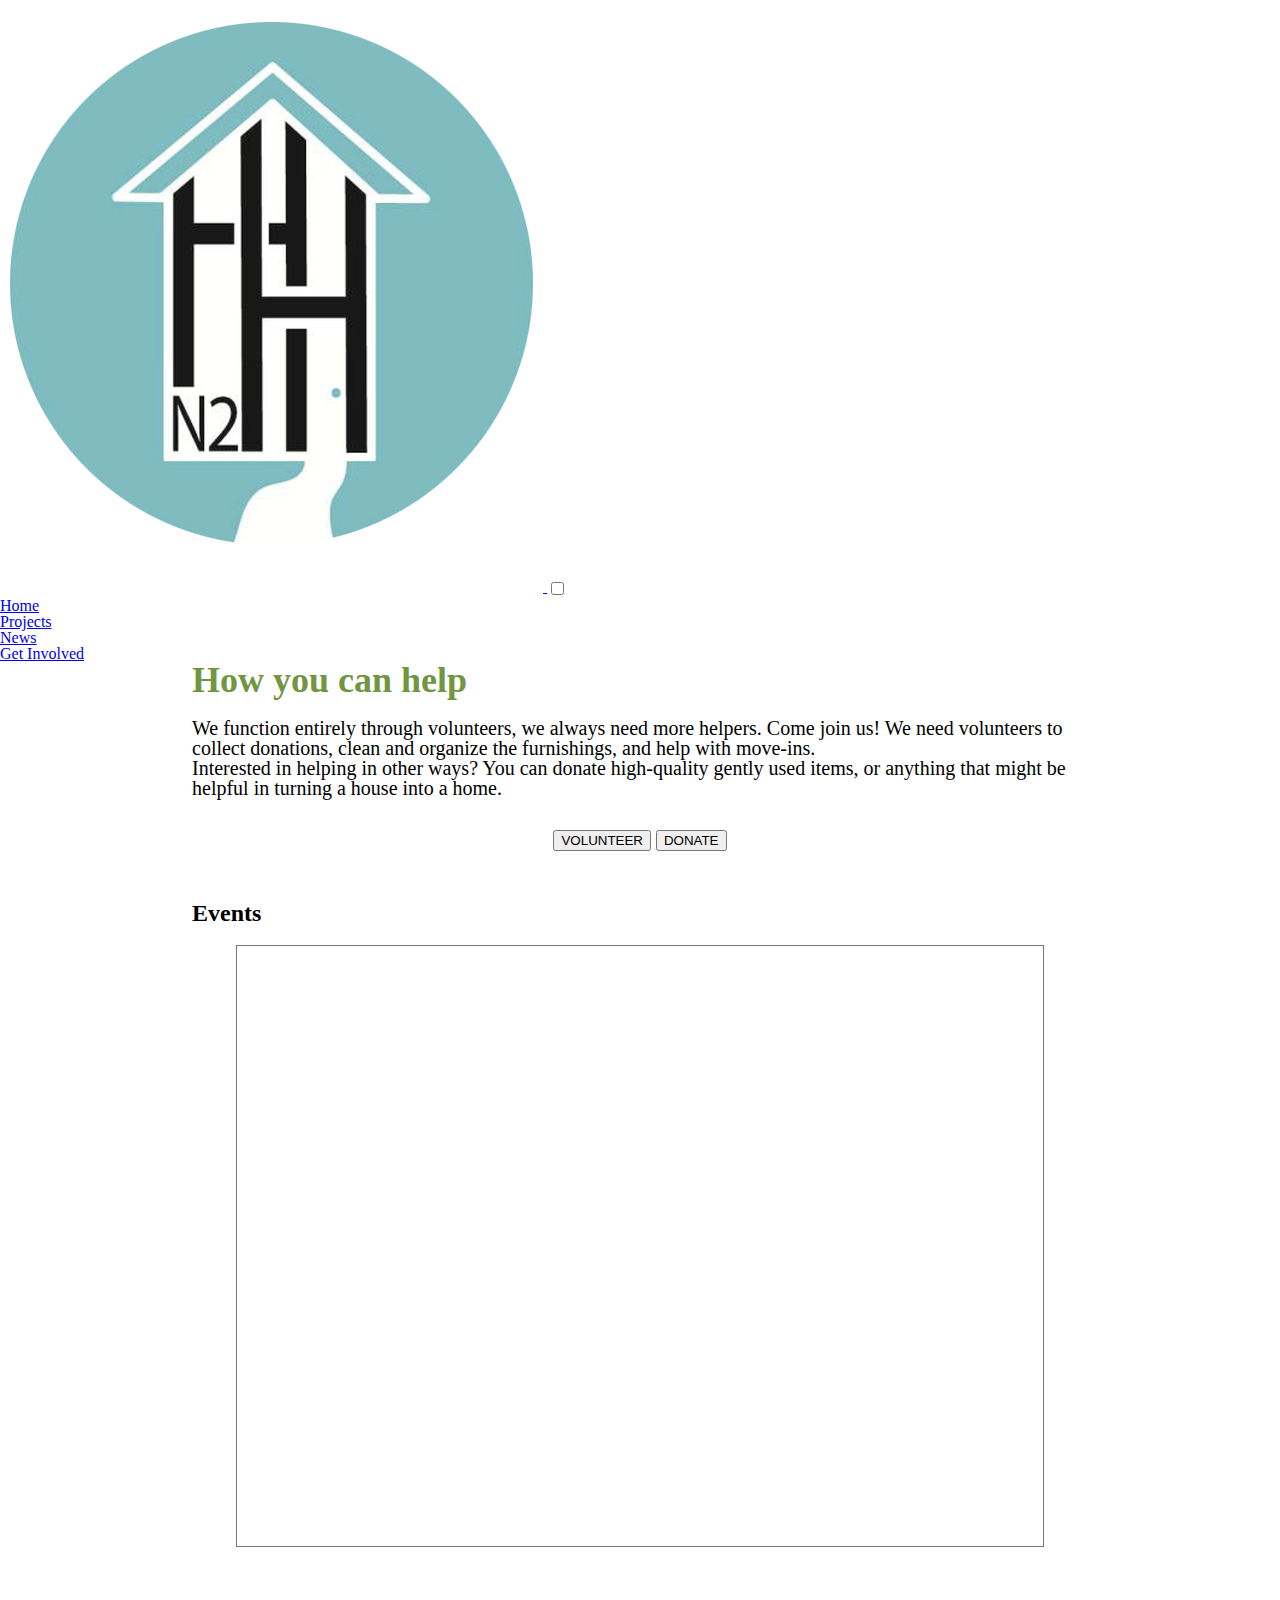
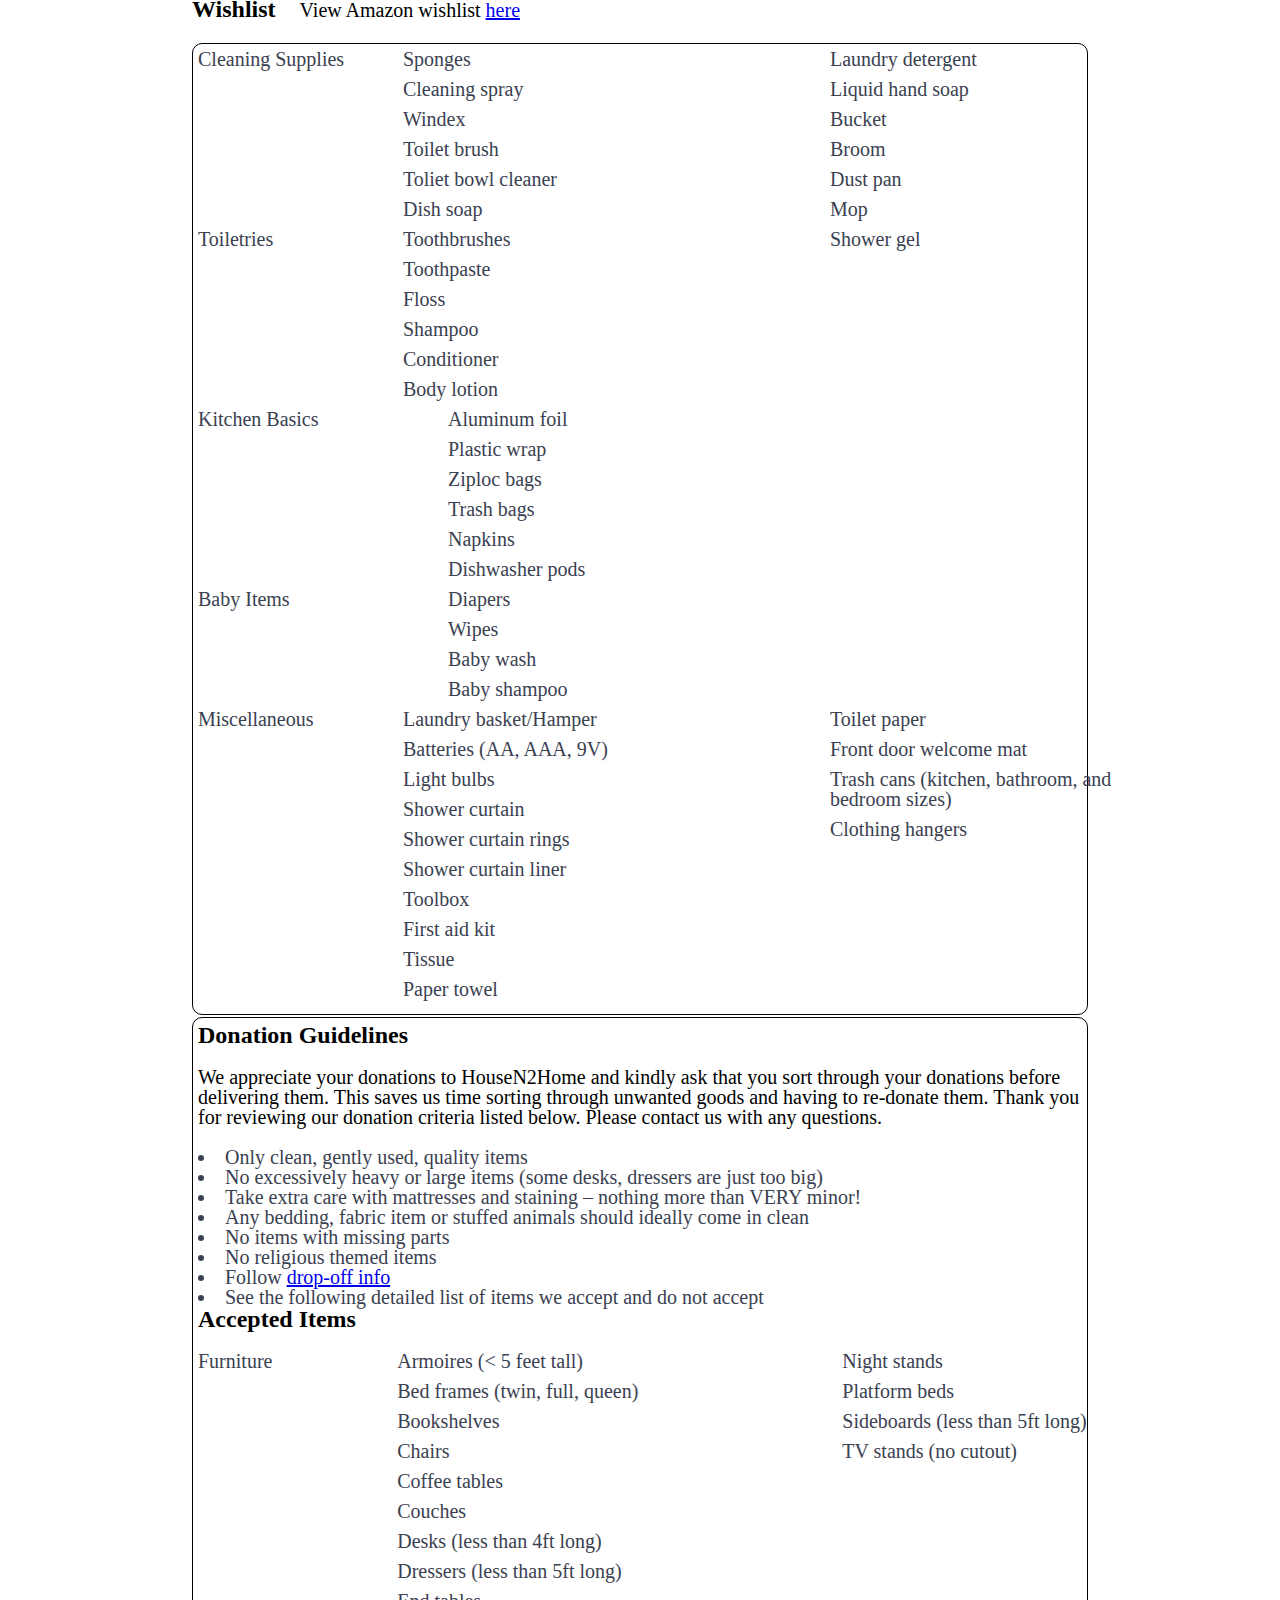
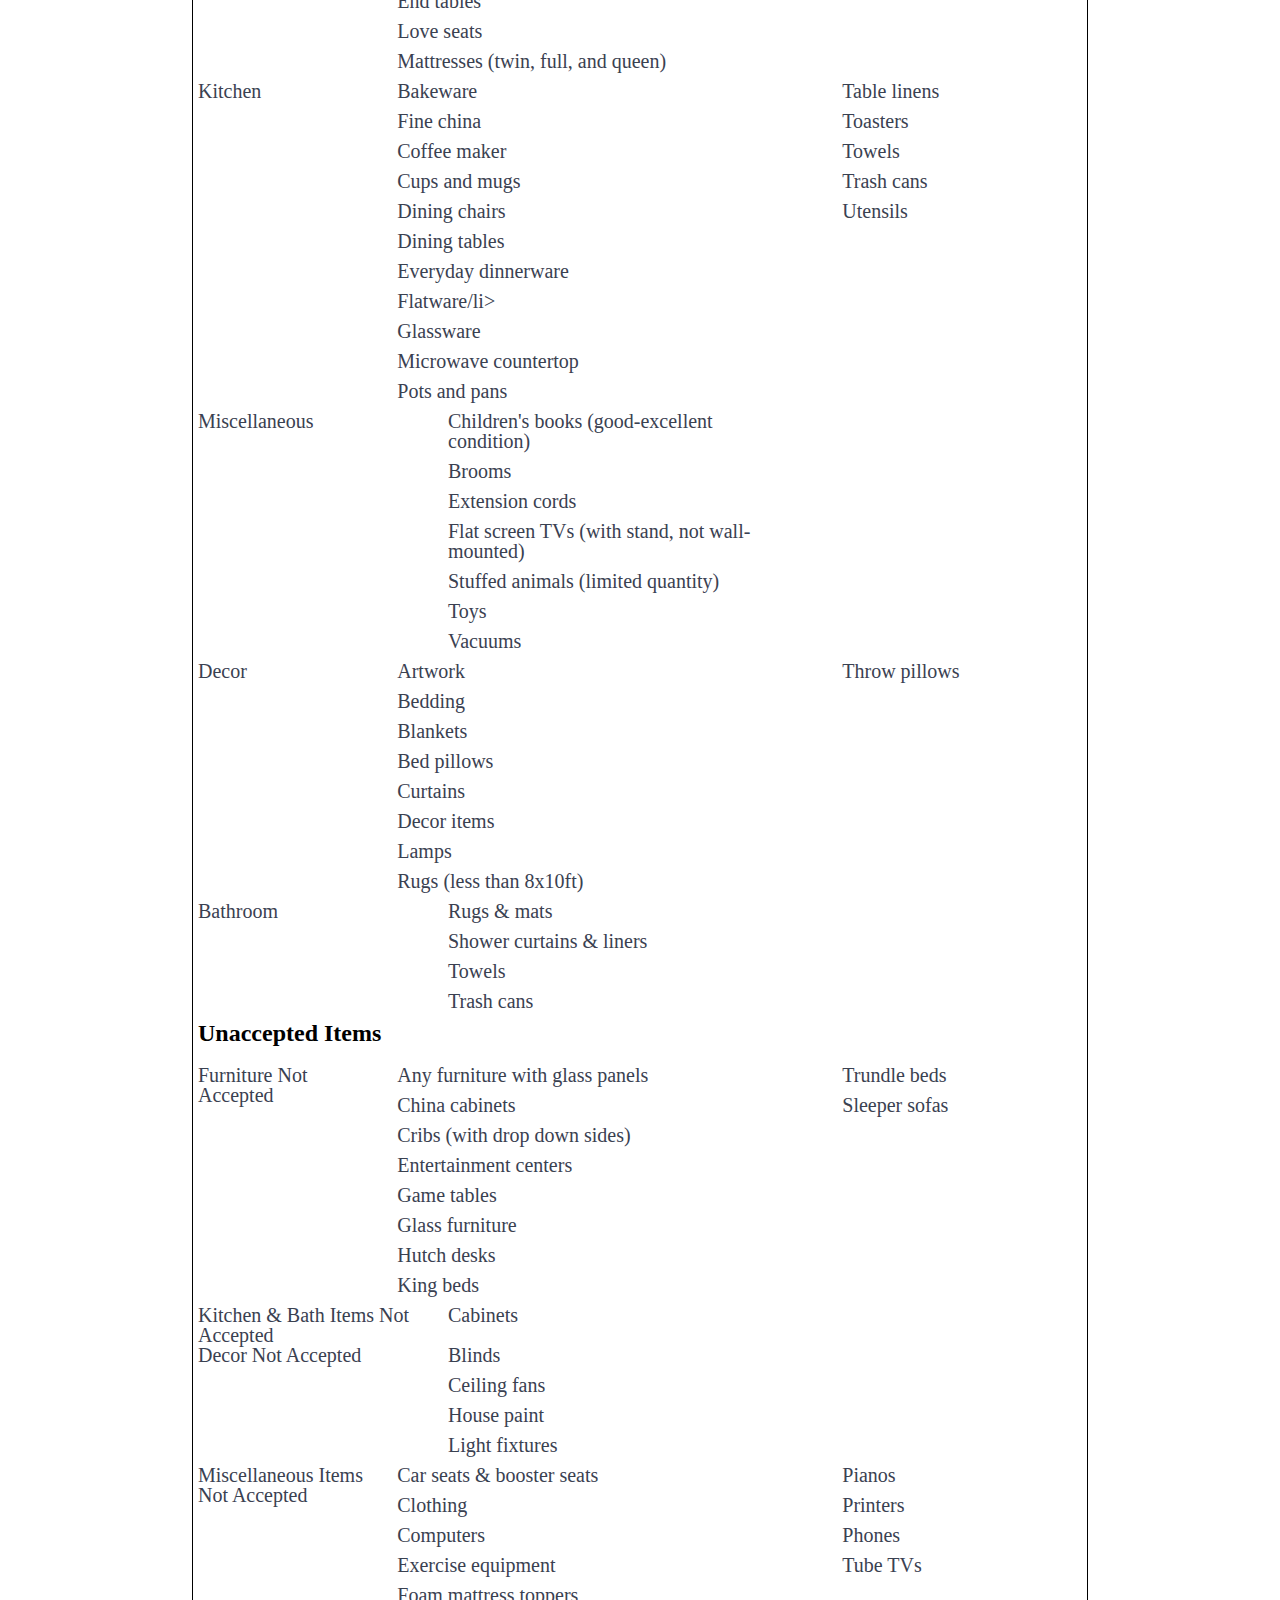
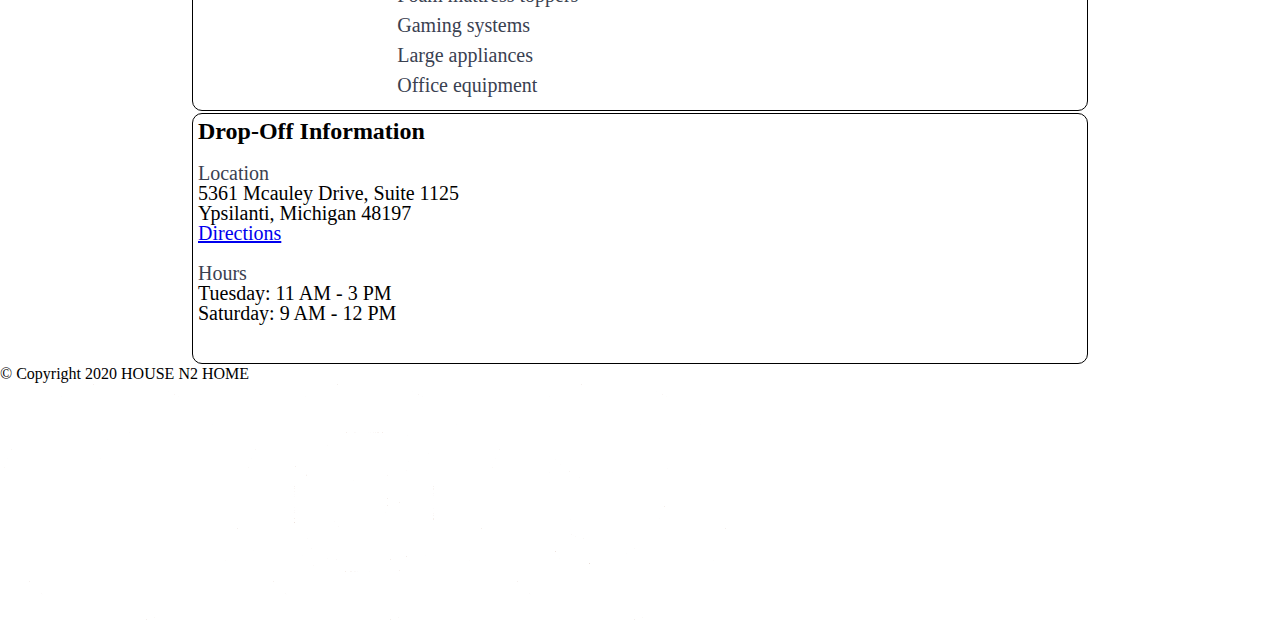
<file: get-involved/index.html>
<!DOCTYPE html>
	<html>
		<head>
			<title>Get Involved</title>
			<!-- link to main stylesheet -->
			<link rel="shortcut icon" href="/images/favicon.ico" type="image/x-icon"/>
    			<link rel="icon" type="image/png" href="/images/logo.png">
			<link rel="stylesheet" type="text/css" href="../css/html5reset.css"/>
			<link rel="stylesheet" type="text/css" href="../css/get-involved.css"/>
		</head>
		<body>

		<header>
            		<a class="logo" href="/">
              			<img src="../images/logo.png" alt="Logo"/>
            		</a>

            		<input type="checkbox" id="btnNav" />
           		 <label class="iconNav" for="btnNav"><span></span></label>

            		<nav>
              			<ul>
				<!-- <li><a class="active" href="#">Link</a></li> -->
				<li><a href="/">Home</a></li>
				<li><a href="/projects">Projects</a></li>
				<li><a href="/news">News</a></li>
				<li><a href="/get-involved">Get Involved</a></li>
			      </ul>
			    </nav>
    </header>

			<div class="container">
				<!-- <h1>{{ page.title }}</h1> -->

        <div class="intro">
          <h1>How you can help</h1>
          <p>We function entirely through volunteers, we always need more helpers. Come join us! We need volunteers to collect donations, clean and organize the furnishings, and help with move-ins.</p>
          <p>Interested in helping in other ways? You can donate high-quality gently used items, or anything that might be helpful in turning a house into a home.</p>
					<div class="buttons">
						<button onclick= "window.location.href = '';"type="button">VOLUNTEER</button>
	          <button onclick="window.location.href = '';"type="button">DONATE</button>
					</div>
        </div>

        <div class="events">
          <h2>Events</h2>
          <iframe class="monthly" src="https://calendar.google.com/calendar/embed?height=600&amp;wkst=1&amp;bgcolor=%23daf8b3&amp;ctz=America%2FNew_York&amp;src=ZW4udXNhI2hvbGlkYXlAZ3JvdXAudi5jYWxlbmRhci5nb29nbGUuY29t&amp;color=%230B8043&amp;showTitle=0&amp;title=Default%20Calendar" style="border:solid 1px #777" width="90%" height="600" frameborder="0" scrolling="no"></iframe>
					<iframe class = "agenda" src="https://calendar.google.com/calendar/embed?height=600&amp;wkst=1&amp;bgcolor=%23ffffff&amp;ctz=America%2FNew_York&amp;src=ZW4udXNhI2hvbGlkYXlAZ3JvdXAudi5jYWxlbmRhci5nb29nbGUuY29t&amp;color=%230B8043&amp;mode=AGENDA" style="border:solid 1px #777" width="90%" height="600" frameborder="0" scrolling="no"></iframe>					<!-- import hn2h calendar -->

			  </div>

				<h2 class="wish">Wishlist&emsp;<span class="amazon">View Amazon wishlist <a href="https://www.amazon.com/hz/wishlist/ls/3MC3O138YXD5U?ref_=wl_share
" target="_blank" class="wishlist-button">here</a></span></h2>


				<div class="wishlist">

          <div class="clean">
            <h3>Cleaning Supplies</h3>
            <ul class="flex long">
              <li>Sponges</li>
              <li>Cleaning spray</li>
              <li>Windex</li>
              <li>Toilet brush</li>
              <li>Toliet bowl cleaner</li>
              <li>Dish soap</li>
              <li>Laundry detergent</li>
              <li>Liquid hand soap</li>
              <li>Bucket</li>
              <li>Broom</li>
              <li>Dust pan</li>
              <li>Mop</li>
            </ul>
          </div>

          <div class="toiletries">
            <h3>Toiletries</h3>
            <ul class="flex">
              <li>Toothbrushes</li>
              <li>Toothpaste</li>
              <li>Floss</li>
              <li>Shampoo</li>
              <li>Conditioner</li>
              <li>Body lotion</li>
              <li>Shower gel</li>
            </ul>
          </div>

          <div class="kitchen">
            <h3>Kitchen Basics</h3>
            <ul class="flex">
              <li>Aluminum foil</li>
              <li>Plastic wrap</li>
              <li>Ziploc bags</li>
              <li>Trash bags</li>
              <li>Napkins</li>
              <li>Dishwasher pods</li>
            </ul>
          </div>

          <div class="baby">
            <h3>Baby Items</h3>
            <ul class="flex">
              <li>Diapers</li>
              <li>Wipes</li>
              <li>Baby wash</li>
              <li>Baby shampoo</li>
            </ul>
          </div>

          <div class="misc">
            <h3>Miscellaneous</h3>
            <ul class="flex misc long">
              <li>Laundry basket/Hamper</li>
              <li>Batteries (AA, AAA, 9V)</li>
              <li>Light bulbs</li>
              <li>Shower curtain</li>
              <li>Shower curtain rings</li>
              <li>Shower curtain liner</li>
              <li>Toolbox</li>
              <li>First aid kit</li>
              <li>Tissue</li>
              <li>Paper towel</li>
              <li>Toilet paper</li>
              <li>Front door welcome mat</li>
              <li>Trash cans (kitchen, bathroom, and bedroom sizes)</li>
              <li>Clothing hangers</li>
            </ul>
          </div>

        </div>


        <div class="items">

          <div class="guidelines">
            <h2>Donation Guidelines</h2>
						<p>We appreciate your donations to HouseN2Home and kindly ask that you sort through your donations before delivering them. This saves us time sorting through unwanted goods and having to re-donate them. Thank you for reviewing our donation criteria listed below. Please contact us with any questions.</p>

					  <ul class="guidelines">
              <li>Only clean, gently used, quality items</li>
              <li>No excessively heavy or large items (some desks, dressers are just too big)</li>
              <li>Take extra care with mattresses and staining – nothing more than VERY minor!</li>
              <li>Any bedding, fabric item or stuffed animals should ideally come in clean</li>
              <li>No items with missing parts</li>
              <li>No religious themed items</li>
              <li>Follow <a href=#info>drop-off info</a></li>
              <li>See the following detailed list of items we accept and do not accept</li>
            </ul>
          </div>

          <div class="accepted">
            <h2>Accepted Items</h2>

            <div class="furniture-accept">
              <h3>Furniture</h3>
              <ul class="flex long accept">
                <li>Armoires (< 5 feet tall)</li>
                <li>Bed frames (twin, full, queen)</li>
                <li>Bookshelves</li>
                <li>Chairs</li>
                <li>Coffee tables</li>
                <li>Couches</li>
                <li>Desks (less than 4ft long)</li>
                <li>Dressers (less than 5ft long)</li>
                <li>End tables</li>
                <li>Love seats</li>
                <li>Mattresses (twin, full, and queen)</li>
                <li>Night stands</li>
                <li>Platform beds</li>
                <li>Sideboards (less than 5ft long)</li>
                <li>TV stands (no cutout)</li>
              </ul>
            </div>

            <div class="kitchen-accept">
              <h3>Kitchen</h3>
              <ul class="flex long accept">
                <li>Bakeware</li>
                <li>Fine china</li>
                <li>Coffee maker</li>
                <li>Cups and mugs</li>
                <li>Dining chairs</li>
                <li>Dining tables</li>
                <li>Everyday dinnerware</li>
                <li>Flatware/li>
                <li>Glassware</li>
                <li>Microwave countertop</li>
                <li>Pots and pans</li>
                <li>Table linens</li>
                <li>Toasters</li>
                <li>Towels</li>
                <li>Trash cans</li>
                <li>Utensils</li>
              </ul>
            </div>

            <div class="misc-accept">
              <h3>Miscellaneous</h3>
              <ul class="flex">
                <li>Children's books (good-excellent condition)</li>
                <li>Brooms</li>
                <li>Extension cords</li>
                <li>Flat screen TVs (with stand, not wall-mounted)</li>
                <li>Stuffed animals (limited quantity)</li>
                <li>Toys</li>
                <li>Vacuums</li>
              </ul>
            </div>

            <div class="decor-accept">
              <h3>Decor</h3>
              <ul class="flex">
                <li>Artwork</li>
                <li>Bedding</li>
                <li>Blankets</li>
                <li>Bed pillows</li>
                <li>Curtains</li>
                <li>Decor items</li>
                <li>Lamps</li>
                <li>Rugs (less than 8x10ft)</li>
                <li>Throw pillows</li>
              </ul>
            </div>

            <div class="bath-accept">
              <h3>Bathroom</h3>
              <ul class="flex">
                <li>Rugs & mats</li>
                <li>Shower curtains & liners</li>
                <li>Towels</li>
                <li>Trash cans</li>
              </ul>
            </div>

          </div>

          <div class="notaccepted">
            <h2>Unaccepted Items</h2>

            <div class="furniture-not">
              <h3>Furniture Not Accepted</h3>
              <ul class="flex">
                <li>Any furniture with glass panels</li>
                <li>China cabinets</li>
                <li>Cribs (with drop down sides)</li>
                <li>Entertainment centers</li>
                <li>Game tables</li>
                <li>Glass furniture</li>
                <li>Hutch desks</li>
                <li>King beds</li>
                <li>Trundle beds</li>
                <li>Sleeper sofas</li>
              </ul>
            </div>

            <div class="kitchen-bath-not">
              <h3>Kitchen & Bath Items Not Accepted</h3>
              <ul class="flex">
                <li>Cabinets</li>
              </ul>
            </div>

            <div class="decor-not">
              <h3>Decor Not Accepted</h3>
              <ul class="flex">
                <li>Blinds</li>
                <li>Ceiling fans</li>
                <li>House paint</li>
                <li>Light fixtures</li>
              </ul>
            </div>

            <div class="misc-not">
              <h3>Miscellaneous Items Not Accepted</h3>
              <ul class="flex">
                <li>Car seats & booster seats</li>
                <li>Clothing</li>
                <li>Computers</li>
                <li>Exercise equipment</li>
                <li>Foam mattress toppers</li>
                <li>Gaming systems</li>
                <li>Large appliances</li>
                <li>Office equipment</li>
                <li>Pianos</li>
                <li>Printers</li>
                <li>Phones</li>
                <li>Tube TVs</li>
              </ul>
            </div>

          </div>

        </div>

        <div class="info" id="info">
          <h2>Drop-Off Information</h2>
					<div class ="location">
						<h3>Location</h3>
	          <p>5361 Mcauley Drive, Suite 1125<br> Ypsilanti, Michigan 48197</p>
	          <a target="_blank" href="https://www.google.com/maps/dir//5361+McAuley+Dr+%231125,+Ypsilanti,+MI+48197/@42.2663125,-83.7180997,12z/data=!4m8!4m7!1m0!1m5!1m1!1s0x883ca91a8c94cbcb:0x2e2a551875deae67!2m2!1d-83.6480598!2d42.2663338">Directions</a>
          </div>

					<div = "hours">
	          <h3>Hours</h3>
	          <p>Tuesday: 11 AM - 3 PM<br>
	            Saturday: 9 AM - 12 PM</p>
					</div>
        </div>

			</div><!-- /.container -->

      <footer>
			    <p>© Copyright 2020 HOUSE N2 HOME</p>
			    <div class="sMedia">
			      <a href="https://www.facebook.com/HouseN2HomeWashtenaw"><img src="../images/icon-fb.png" alt="Facebook"></a>
			      <a href="#foo"><img src="../images/icon-ins.png" alt="LinkedIn"></a>
			      <a href="#foo"><img src="../images/icon-tw.png" alt="Twitter"></a>
			  </div>
			</footer>
		</body>
	</html>
</file>
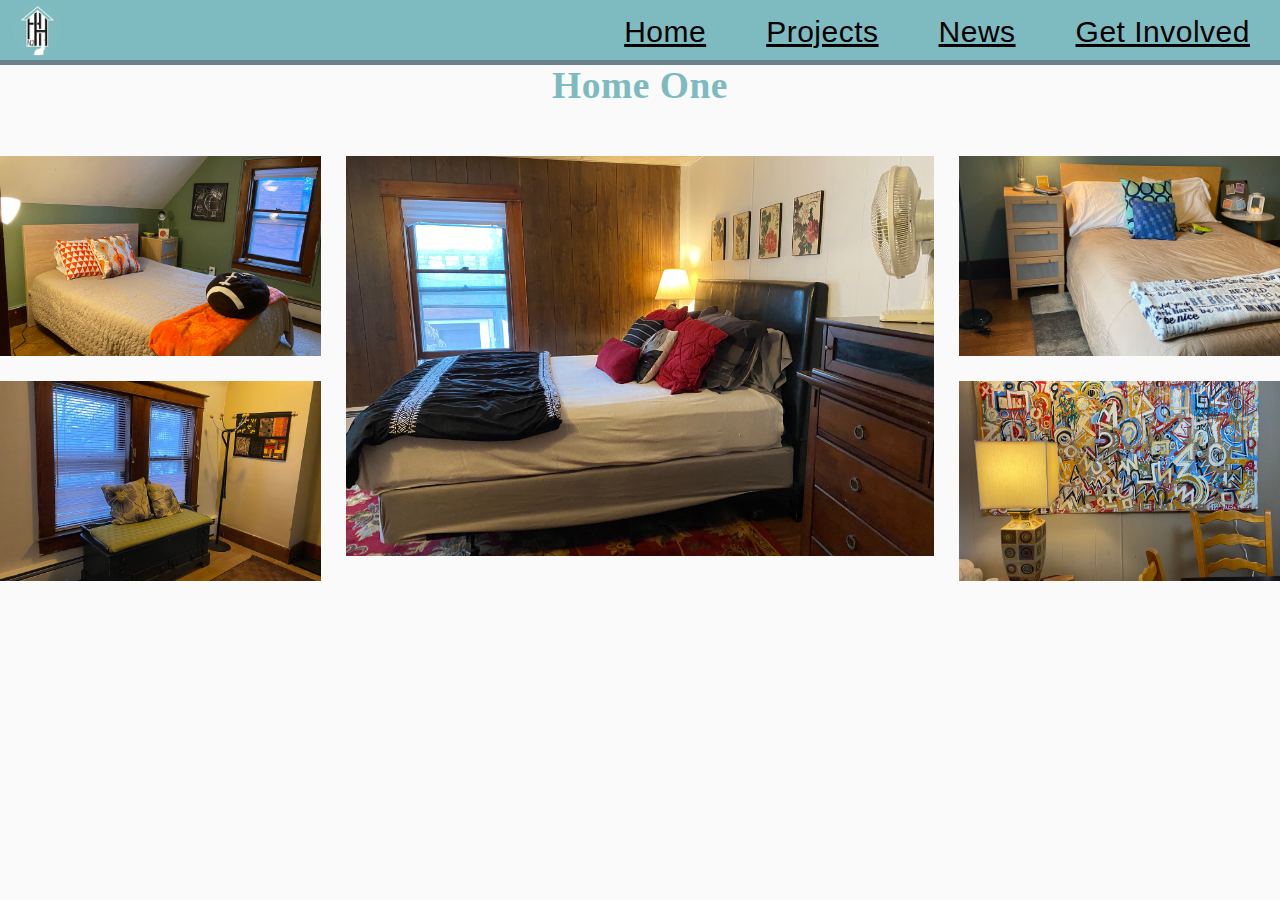
<file: homeone.html>
<!DOCTYPE html>
    <html>
        <head>
            <link rel="shortcut icon" href="/images/favicon.ico" type="image/x-icon"/>
                <link rel="icon" type="image/png" href="images/logo.png">
            <title>Projects</title>
            <!-- link to main stylesheet -->
            <link rel="stylesheet" type="text/css" href="css/main.css">

            <style>
                .blurb{
                    border: 2px solid black;
                    border-radius: 15px;
                    margin: 10px 25px;
                    padding: 10px;
                }
                .testamonials{
                    color: #3A4151;
                }
            </style>
        </head>
        <body>
            
        <header>
                    <a class="logo" href="/">
                        <img src="images/logo.png" alt="Logo"/>
                    </a>
        
                    <input type="checkbox" id="btnNav" />
                 <label class="iconNav" for="btnNav"><span></span></label>
            
                    <nav>
                        <ul>
                <!-- <li><a class="active" href="#">Link</a></li> -->
                <li><a href="index.html">Home</a></li>
                <li><a href="stories.html">Projects</a></li>
                <li><a href="/news">News</a></li>
                <li><a href="/get-involved">Get Involved</a></li>
                  </ul>
                </nav>
            </header>
            <div class="container">
            
                <h1>Home One</h1>
        
        

            <div class="gallery">
                <div class="gal-Imgs img1">
                    <img src="images/GH1.jpg" alt="Grafitti House">
                </div>
                <div class="gal-Imgs img5">
                    <img src="images/GH2.jpg" alt="Grafitti House">
                </div>
                <div class="gal-Imgs img3">
                    <img src="images/GH3.jpg" alt="Grafitti House">
                </div>
                <div class="gal-Imgs img4">
                    <img src="images/GH4.jpg" alt="Grafitti House">
                </div>
                <div class="gal-Imgs img2">
                    <img src="images/GH5.jpg" alt="Grafitti House">
                </div>
            </div>
        </div>
    </div>
</body>
</file>
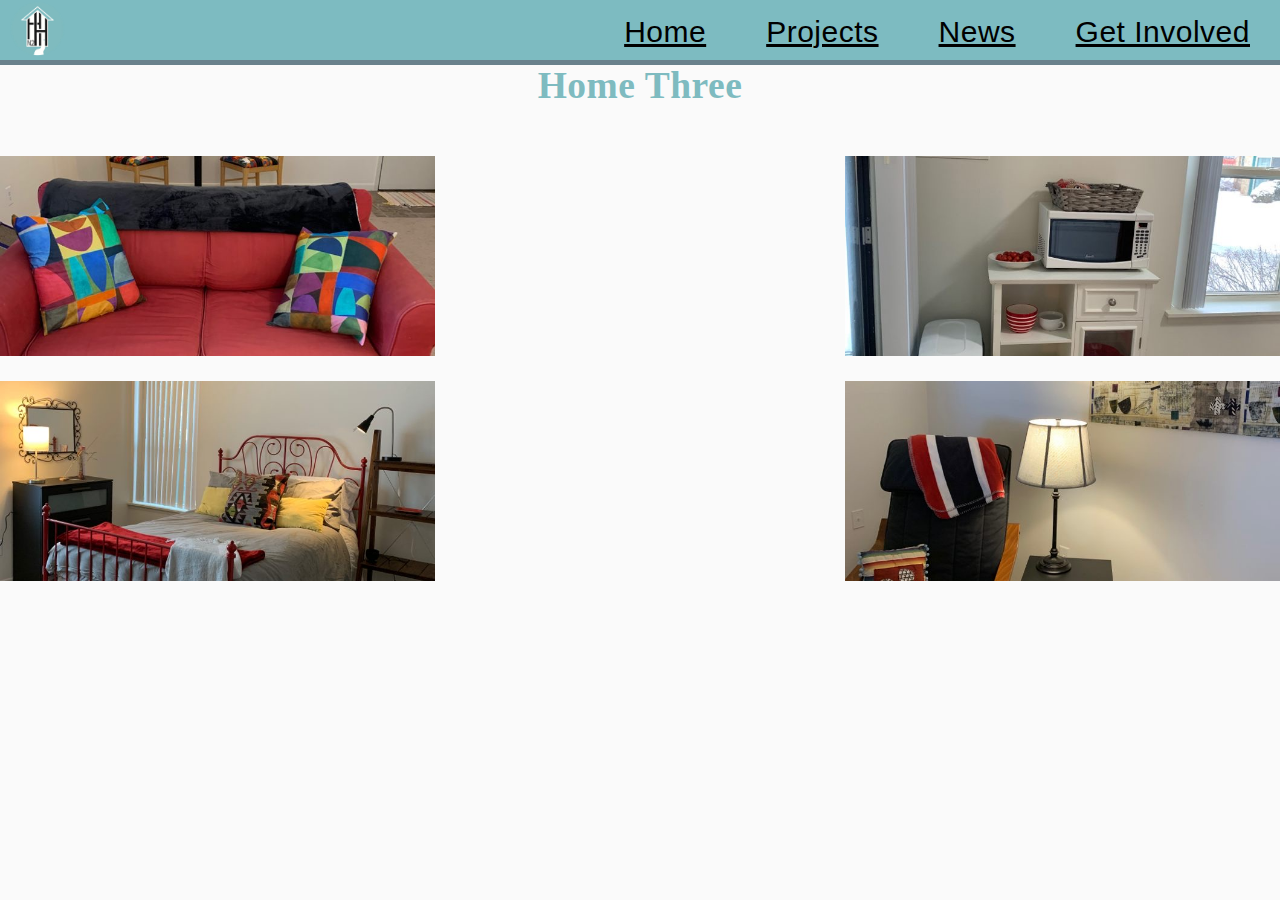
<file: homethree.html>
<!DOCTYPE html>
    <html>
        <head>
            <link rel="shortcut icon" href="/images/favicon.ico" type="image/x-icon"/>
                <link rel="icon" type="image/png" href="images/logo.png">
            <title>Projects</title>
            <!-- link to main stylesheet -->
            <link rel="stylesheet" type="text/css" href="css/main.css">

            <style>
                .blurb{
                    border: 2px solid black;
                    border-radius: 15px;
                    margin: 10px 25px;
                    padding: 10px;
                }
                .testamonials{
                    color: #3A4151;
                }
            </style>
        </head>
        <body>
            
        <header>
                    <a class="logo" href="/">
                        <img src="images/logo.png" alt="Logo"/>
                    </a>
        
                    <input type="checkbox" id="btnNav" />
                 <label class="iconNav" for="btnNav"><span></span></label>
            
                    <nav>
                        <ul>
                <!-- <li><a class="active" href="#">Link</a></li> -->
                <li><a href="index.html">Home</a></li>
                <li><a href="stories.html">Projects</a></li>
                <li><a href="/news">News</a></li>
                <li><a href="/get-involved">Get Involved</a></li>
                  </ul>
                </nav>
            </header>
            <div class="container">
            
                <h1>Home Three</h1>
        
        

            <div class="gallery">
                <div class="gal-Imgs img1">
                    <img src="images/5ApartmentA.JPG" alt="Living Room">
                </div>
                <div class="gal-Imgs img5">
                    <img src="images/5ApartmentB.JPG" alt="Sitting Area">
                </div>
                <div class="gal-Imgs img3">
                    <img src="images/5ApartmentC.JPG" alt="Kitchen Area">
                </div>
                <div class="gal-Imgs img4">
                    <img src="images/5ApartmentD.JPG" alt="Bedroom area">
                </div>
                <!-- <div class="gal-Imgs img2">
                    <img src="images/GH5.jpg" alt="Grafitti House">
                </div> -->
            </div>
        </div>
    </div>
</body>
</file>
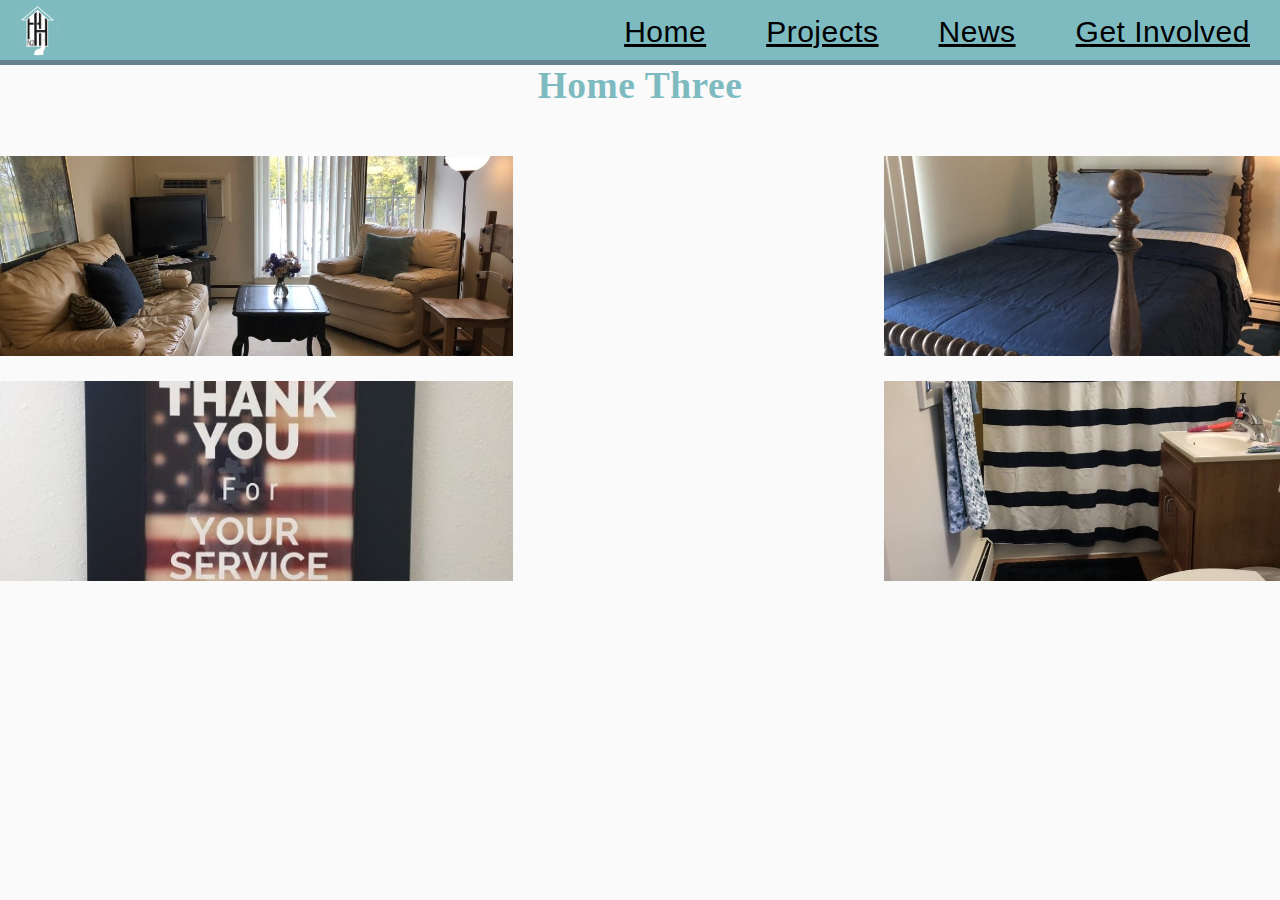
<file: hometwo.html>
<!DOCTYPE html>
    <html>
        <head>
            <link rel="shortcut icon" href="/images/favicon.ico" type="image/x-icon"/>
                <link rel="icon" type="image/png" href="images/logo.png">
            <title>Projects</title>
            <!-- link to main stylesheet -->
            <link rel="stylesheet" type="text/css" href="css/main.css">

            <style>
                .blurb{
                    border: 2px solid black;
                    border-radius: 15px;
                    margin: 10px 25px;
                    padding: 10px;
                }
                .testamonials{
                    color: #3A4151;
                }
            </style>
        </head>
        <body>
            
        <header>
                    <a class="logo" href="/">
                        <img src="images/logo.png" alt="Logo"/>
                    </a>
        
                    <input type="checkbox" id="btnNav" />
                 <label class="iconNav" for="btnNav"><span></span></label>
            
                    <nav>
                        <ul>
                <!-- <li><a class="active" href="#">Link</a></li> -->
                <li><a href="index.html">Home</a></li>
                <li><a href="stories.html">Projects</a></li>
                <li><a href="/news">News</a></li>
                <li><a href="/get-involved">Get Involved</a></li>
                  </ul>
                </nav>
            </header>
            <div class="container">
            
                <h1>Home Three</h1>
        
        

            <div class="gallery">
                <div class="gal-Imgs img1">
                    <img src="images/VeteranApartment1.JPG" alt="Living Room">
                </div>
                <div class="gal-Imgs img5">
                    <img src="images/VeteranApartment2.JPG" alt="Bathroom">
                </div>
                <div class="gal-Imgs img3">
                    <img src="images/VeteranApartment3.JPG" alt="Bedroom">
                </div>
                <div class="gal-Imgs img4">
                    <img src="images/VeteranApartment4.JPG" alt="Poster">
                </div>
                <!-- <div class="gal-Imgs img2">
                    <img src="images/GH5.jpg" alt="Grafitti House">
                </div> -->
            </div>
        </div>
    </div>
</body>
</file>
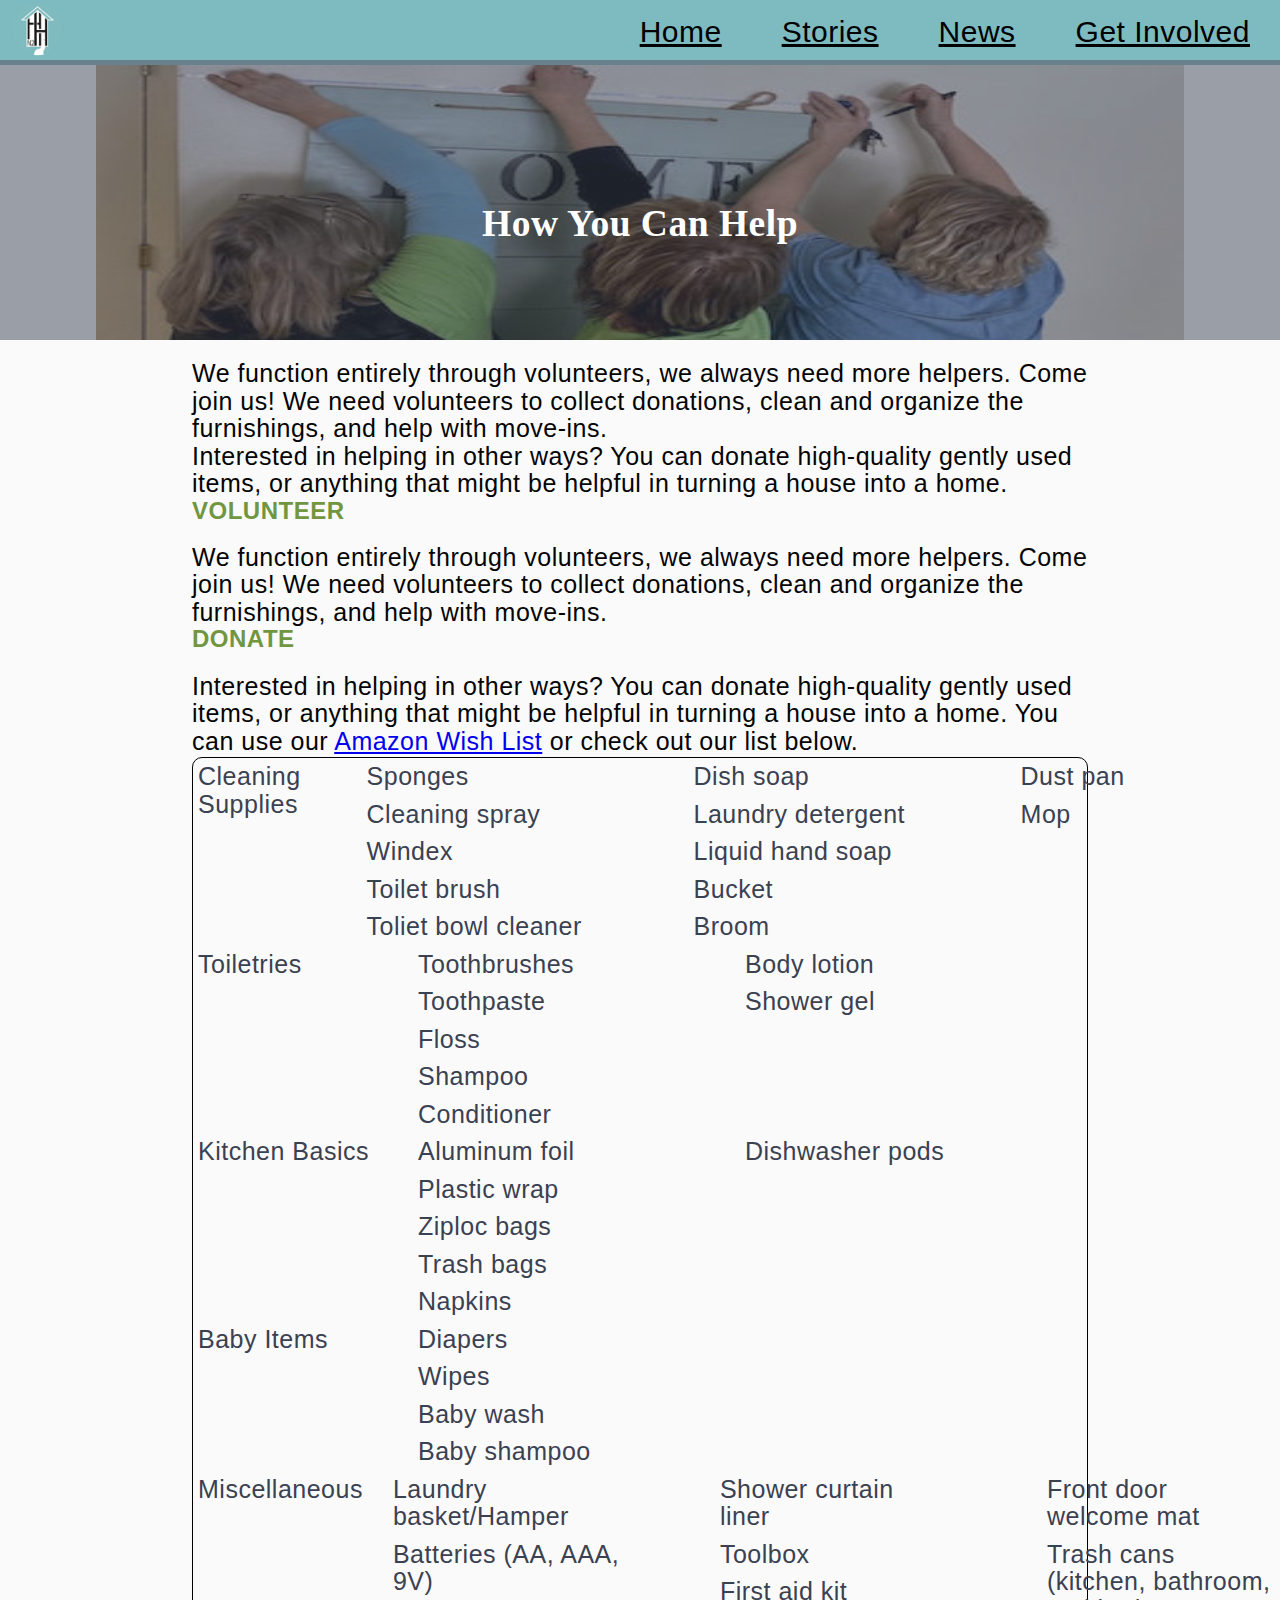
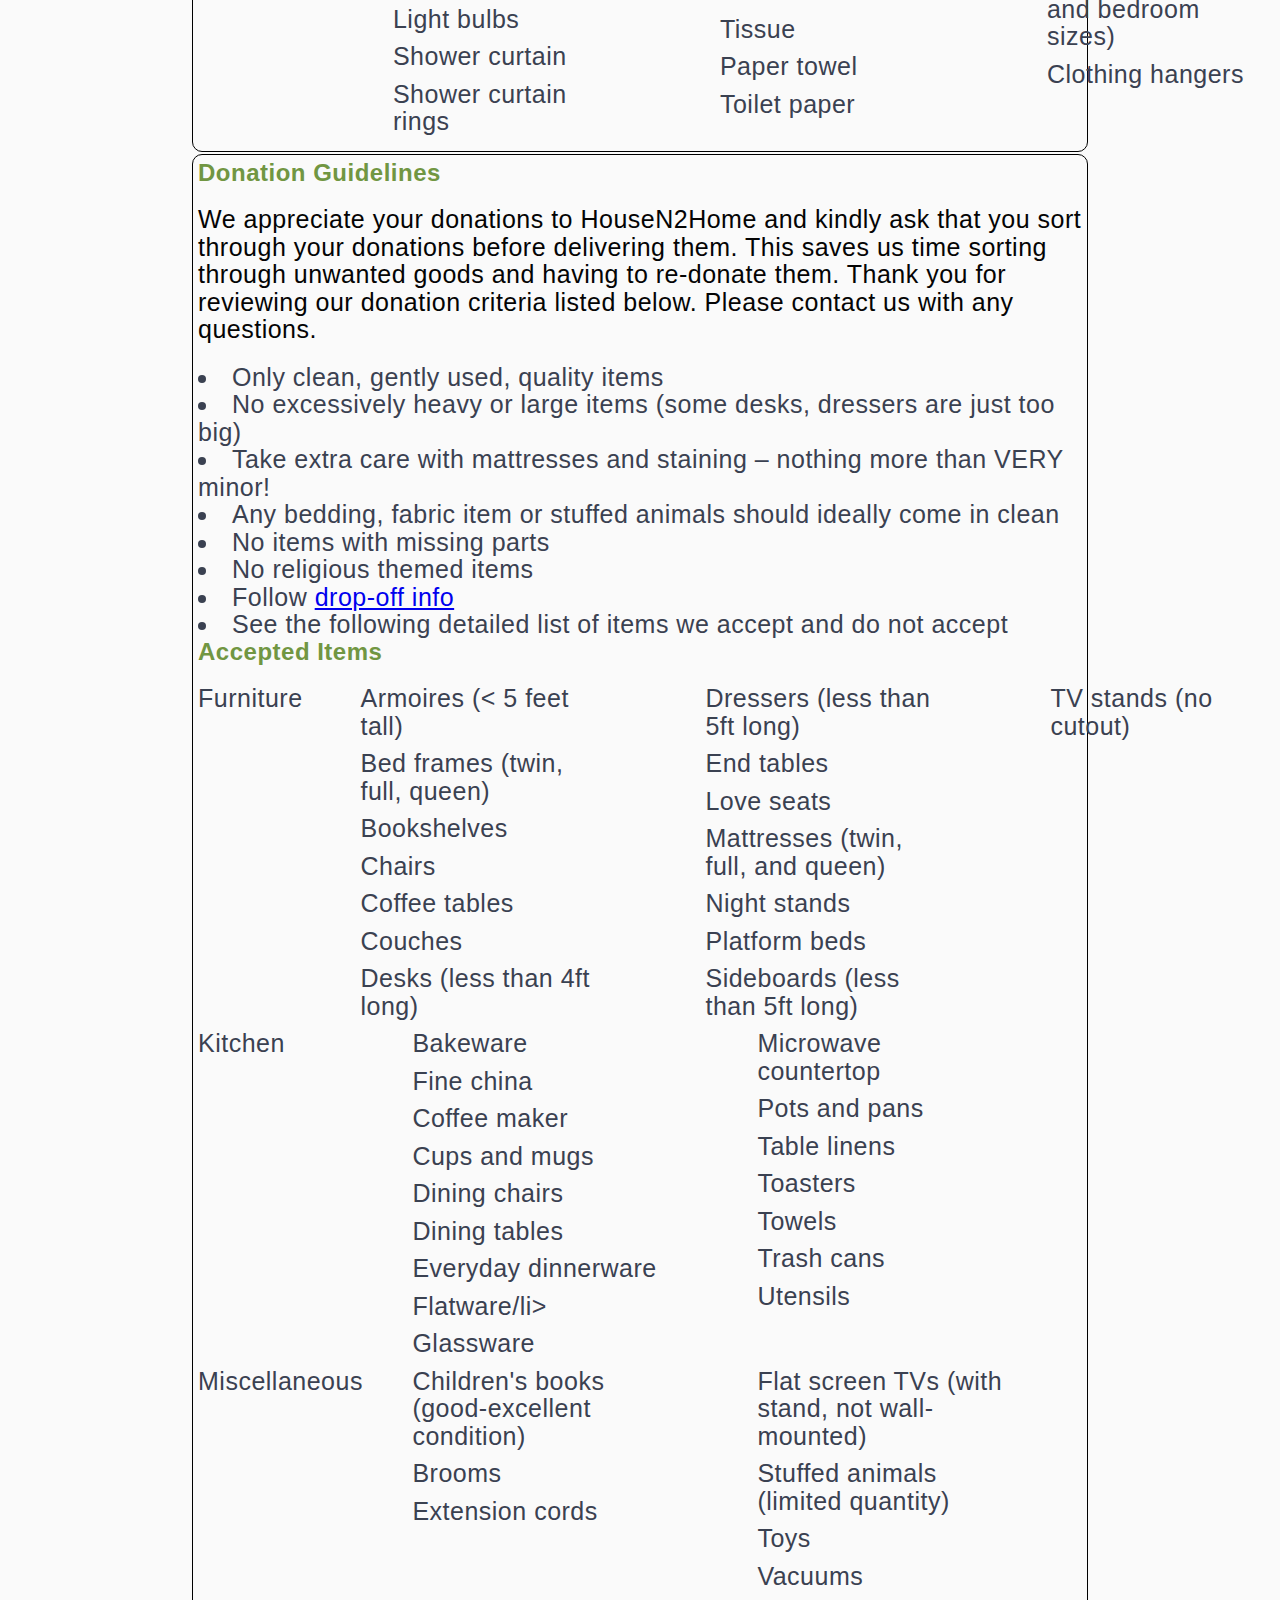
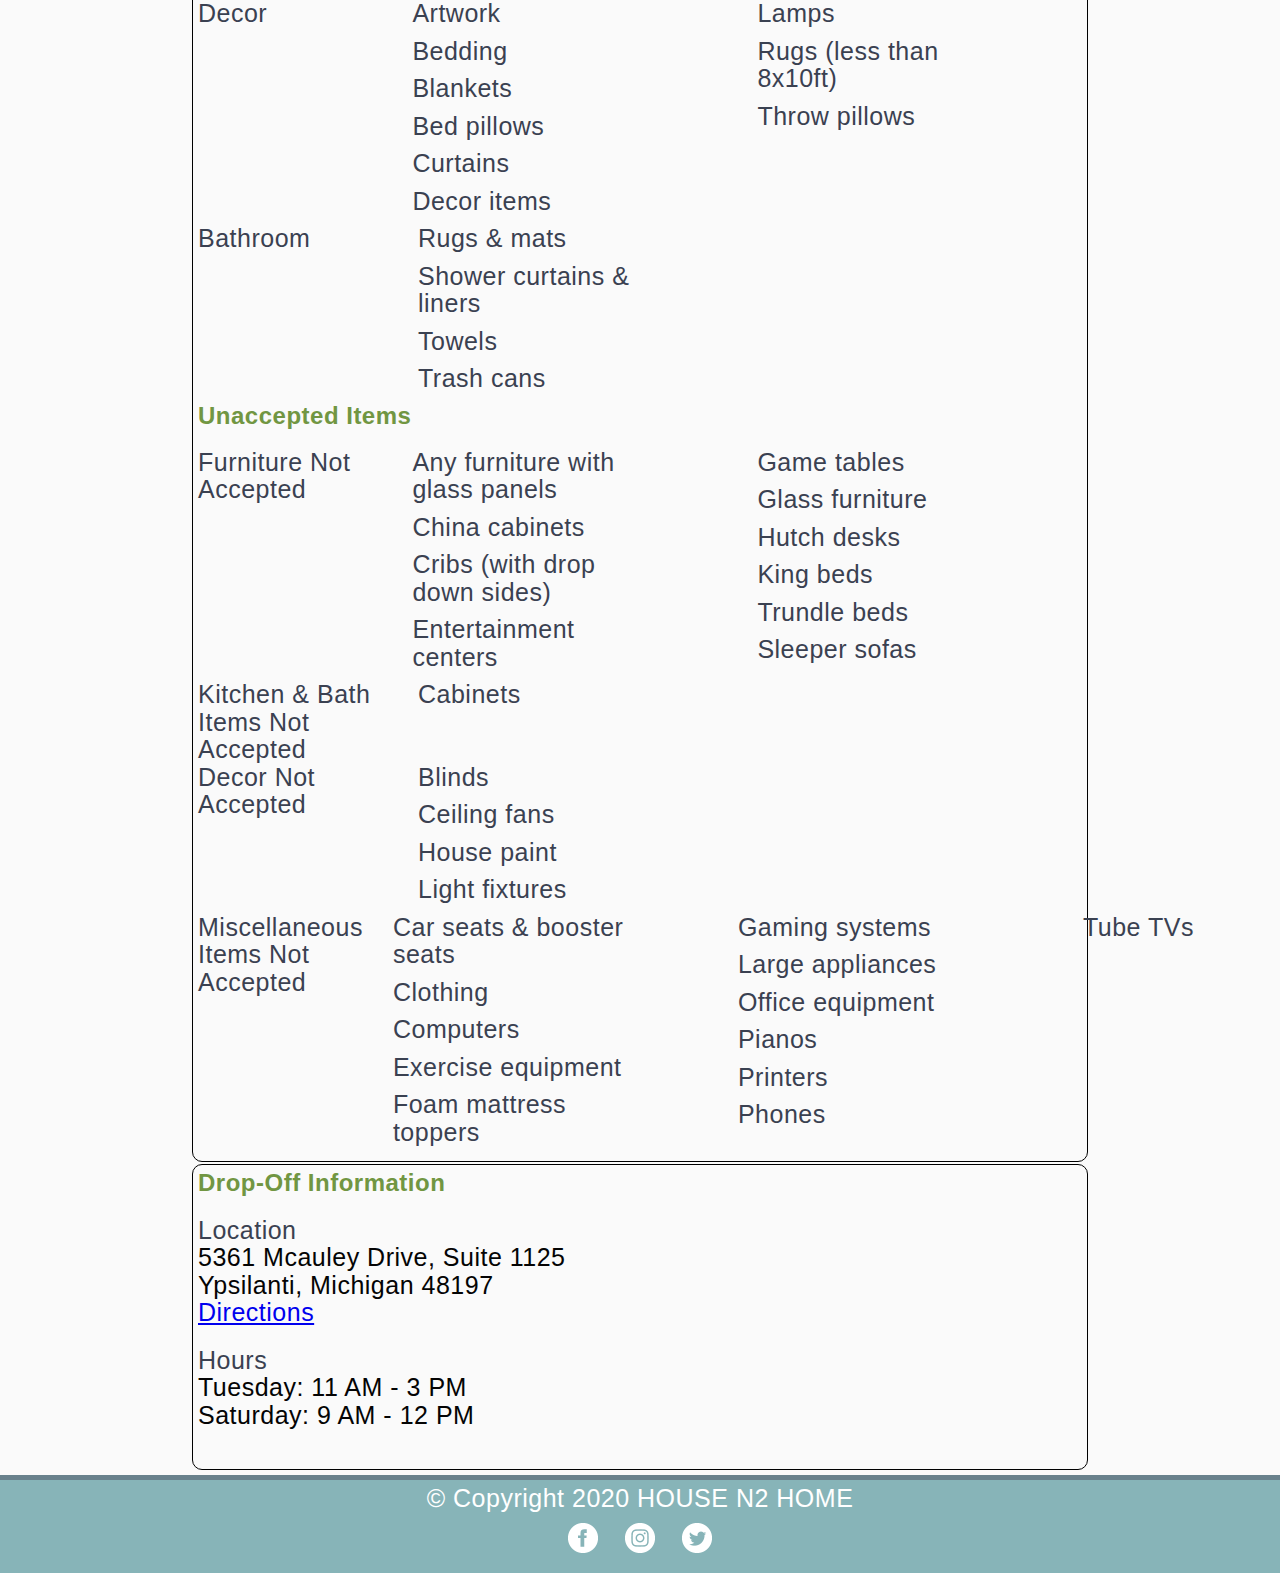
<file: involvement.html>
<!DOCTYPE html>
    <html>
        <head>
      <title>Get Involved</title>
      <!-- link to main stylesheet -->
      <link rel="stylesheet" type="text/css" href="css/html5reset.css"/>
      <link rel="shortcut icon" href="images/favicon.ico" type="image/x-icon"/>
      <link rel="icon" type="image/png" href="/images/logo.png"> 
      <link rel="stylesheet" type="text/css" href="css/get-involved.css">   
      <link rel="stylesheet" type="text/css" href="css/main.css">

      
    </head>

    <body>
            
        <header>
                    <a class="logo" href="index.html">
                        <img src="images/logo.png" alt="Logo"/>
                    </a>
        
                    <input type="checkbox" id="btnNav" />
                 <label class="iconNav" for="btnNav"><span></span></label>
            
                    <nav>
                        <ul>
                <!-- <li><a class="active" href="#">Link</a></li> -->
                <li><a href="index.html">Home</a></li>
                <li><a href="stories.html">Stories</a></li>
                <li><a href="news.html">News</a></li>
                <li><a href="involvement.html">Get Involved</a></li>
                  </ul>
                </nav>
        </header>

        
                 <!-- Hero img -->
        <div class ="hero">
            <img src="images/pic-hanging.jpg" >
            <div class="heroTxt">
                <h1 style="font-size:300%">How You Can Help</h1>
            </div>   
        </div>
    <!-- End hero -->
        <!-- Hero img -->
                
    <!-- End hero -->
        <div class = "container">
        <section>
          <p>We function entirely through volunteers, we always need more helpers. Come join us! We need volunteers to collect donations, clean and organize the furnishings, and help with move-ins.</p>
          <p>Interested in helping in other ways? You can donate high-quality gently used items, or anything that might be helpful in turning a house into a home.</p>
          </section>

    <section>
      <h2>VOLUNTEER</h2>
          <p>We function entirely through volunteers, we always need more helpers. Come join us! We need volunteers to collect donations, clean and organize the furnishings, and help with move-ins.</p>
        <!-- <div class="events">
          <iframe class="monthly" src="https://calendar.google.com/calendar/embed?height=600&amp;wkst=1&amp;bgcolor=%23daf8b3&amp;ctz=America%2FNew_York&amp;src=ZW4udXNhI2hvbGlkYXlAZ3JvdXAudi5jYWxlbmRhci5nb29nbGUuY29t&amp;color=%230B8043&amp;showTitle=0&amp;title=Default%20Calendar" style="border:solid 1px #777" width="90%" height="450" frameborder="0" scrolling="no"></iframe>
					<iframe class = "agenda" src="https://calendar.google.com/calendar/embed?height=600&amp;wkst=1&amp;bgcolor=%23ffffff&amp;ctz=America%2FNew_York&amp;src=ZW4udXNhI2hvbGlkYXlAZ3JvdXAudi5jYWxlbmRhci5nb29nbGUuY29t&amp;color=%230B8043&amp;mode=AGENDA" style="border:solid 1px #777" width="90%" height="600" frameborder="0" scrolling="no"></iframe>					-->

			  </section>
        <section>
<h2>DONATE</h2>
          <p>Interested in helping in other ways? You can donate high-quality gently used items, or anything that might be helpful in turning a house into a home.  You can use our <a href="https://www.amazon.com/hz/wishlist/ls/3MC3O138YXD5U?ref_=wl_share
" target="_blank" class="wishlist-button">Amazon Wish List</a> or check out our list below.</p>
				


				<div class="wishlist">

          <div class="clean">
            <h3>Cleaning Supplies</h3>
            <ul class="flex long">
              <li>Sponges</li>
              <li>Cleaning spray</li>
              <li>Windex</li>
              <li>Toilet brush</li>
              <li>Toliet bowl cleaner</li>
              <li>Dish soap</li>
              <li>Laundry detergent</li>
              <li>Liquid hand soap</li>
              <li>Bucket</li>
              <li>Broom</li>
              <li>Dust pan</li>
              <li>Mop</li>
            </ul>
          </div>

          <div class="toiletries">
            <h3>Toiletries</h3>
            <ul class="flex">
              <li>Toothbrushes</li>
              <li>Toothpaste</li>
              <li>Floss</li>
              <li>Shampoo</li>
              <li>Conditioner</li>
              <li>Body lotion</li>
              <li>Shower gel</li>
            </ul>
          </div>

          <div class="kitchen">
            <h3>Kitchen Basics</h3>
            <ul class="flex">
              <li>Aluminum foil</li>
              <li>Plastic wrap</li>
              <li>Ziploc bags</li>
              <li>Trash bags</li>
              <li>Napkins</li>
              <li>Dishwasher pods</li>
            </ul>
          </div>

          <div class="baby">
            <h3>Baby Items</h3>
            <ul class="flex">
              <li>Diapers</li>
              <li>Wipes</li>
              <li>Baby wash</li>
              <li>Baby shampoo</li>
            </ul>
          </div>

          <div class="misc">
            <h3>Miscellaneous</h3>
            <ul class="flex misc long">
              <li>Laundry basket/Hamper</li>
              <li>Batteries (AA, AAA, 9V)</li>
              <li>Light bulbs</li>
              <li>Shower curtain</li>
              <li>Shower curtain rings</li>
              <li>Shower curtain liner</li>
              <li>Toolbox</li>
              <li>First aid kit</li>
              <li>Tissue</li>
              <li>Paper towel</li>
              <li>Toilet paper</li>
              <li>Front door welcome mat</li>
              <li>Trash cans (kitchen, bathroom, and bedroom sizes)</li>
              <li>Clothing hangers</li>
            </ul>
          </div>

        </div>


        <div class="items">

          <div class="guidelines">
            <h2>Donation Guidelines</h2>
						<p>We appreciate your donations to HouseN2Home and kindly ask that you sort through your donations before delivering them. This saves us time sorting through unwanted goods and having to re-donate them. Thank you for reviewing our donation criteria listed below. Please contact us with any questions.</p>

					  <ul class="guidelines">
              <li>Only clean, gently used, quality items</li>
              <li>No excessively heavy or large items (some desks, dressers are just too big)</li>
              <li>Take extra care with mattresses and staining – nothing more than VERY minor!</li>
              <li>Any bedding, fabric item or stuffed animals should ideally come in clean</li>
              <li>No items with missing parts</li>
              <li>No religious themed items</li>
              <li>Follow <a href=#info>drop-off info</a></li>
              <li>See the following detailed list of items we accept and do not accept</li>
            </ul>
          </div>

          <div class="accepted">
            <h2>Accepted Items</h2>

            <div class="furniture-accept">
              <h3>Furniture</h3>
              <ul class="flex long accept">
                <li>Armoires (&lt; 5 feet tall)</li>
                <li>Bed frames (twin, full, queen)</li>
                <li>Bookshelves</li>
                <li>Chairs</li>
                <li>Coffee tables</li>
                <li>Couches</li>
                <li>Desks (less than 4ft long)</li>
                <li>Dressers (less than 5ft long)</li>
                <li>End tables</li>
                <li>Love seats</li>
                <li>Mattresses (twin, full, and queen)</li>
                <li>Night stands</li>
                <li>Platform beds</li>
                <li>Sideboards (less than 5ft long)</li>
                <li>TV stands (no cutout)</li>
              </ul>
            </div>

            <div class="kitchen-accept">
              <h3>Kitchen</h3>
              <ul class="flex long accept">
                <li>Bakeware</li>
                <li>Fine china</li>
                <li>Coffee maker</li>
                <li>Cups and mugs</li>
                <li>Dining chairs</li>
                <li>Dining tables</li>
                <li>Everyday dinnerware</li>
                <li>Flatware/li>
                <li>Glassware</li>
                <li>Microwave countertop</li>
                <li>Pots and pans</li>
                <li>Table linens</li>
                <li>Toasters</li>
                <li>Towels</li>
                <li>Trash cans</li>
                <li>Utensils</li>
              </ul>
            </div>

            <div class="misc-accept">
              <h3>Miscellaneous</h3>
              <ul class="flex">
                <li>Children's books (good-excellent condition)</li>
                <li>Brooms</li>
                <li>Extension cords</li>
                <li>Flat screen TVs (with stand, not wall-mounted)</li>
                <li>Stuffed animals (limited quantity)</li>
                <li>Toys</li>
                <li>Vacuums</li>
              </ul>
            </div>

            <div class="decor-accept">
              <h3>Decor</h3>
              <ul class="flex">
                <li>Artwork</li>
                <li>Bedding</li>
                <li>Blankets</li>
                <li>Bed pillows</li>
                <li>Curtains</li>
                <li>Decor items</li>
                <li>Lamps</li>
                <li>Rugs (less than 8x10ft)</li>
                <li>Throw pillows</li>
              </ul>
            </div>

            <div class="bath-accept">
              <h3>Bathroom</h3>
              <ul class="flex">
                <li>Rugs & mats</li>
                <li>Shower curtains & liners</li>
                <li>Towels</li>
                <li>Trash cans</li>
              </ul>
            </div>

          </div>

          <div class="notaccepted">
            <h2>Unaccepted Items</h2>

            <div class="furniture-not">
              <h3>Furniture Not Accepted</h3>
              <ul class="flex">
                <li>Any furniture with glass panels</li>
                <li>China cabinets</li>
                <li>Cribs (with drop down sides)</li>
                <li>Entertainment centers</li>
                <li>Game tables</li>
                <li>Glass furniture</li>
                <li>Hutch desks</li>
                <li>King beds</li>
                <li>Trundle beds</li>
                <li>Sleeper sofas</li>
              </ul>
            </div>

            <div class="kitchen-bath-not">
              <h3>Kitchen & Bath Items Not Accepted</h3>
              <ul class="flex">
                <li>Cabinets</li>
              </ul>
            </div>

            <div class="decor-not">
              <h3>Decor Not Accepted</h3>
              <ul class="flex">
                <li>Blinds</li>
                <li>Ceiling fans</li>
                <li>House paint</li>
                <li>Light fixtures</li>
              </ul>
            </div>

            <div class="misc-not">
              <h3>Miscellaneous Items Not Accepted</h3>
              <ul class="flex">
                <li>Car seats & booster seats</li>
                <li>Clothing</li>
                <li>Computers</li>
                <li>Exercise equipment</li>
                <li>Foam mattress toppers</li>
                <li>Gaming systems</li>
                <li>Large appliances</li>
                <li>Office equipment</li>
                <li>Pianos</li>
                <li>Printers</li>
                <li>Phones</li>
                <li>Tube TVs</li>
              </ul>
            </div>

          </div>

        </div>

        <div class="info" id="info">
          <h2>Drop-Off Information</h2>
					<div class ="location">
						<h3>Location</h3>
	          <p>5361 Mcauley Drive, Suite 1125<br> Ypsilanti, Michigan 48197</p>
	          <a target="_blank" href="https://www.google.com/maps/dir//5361+McAuley+Dr+%231125,+Ypsilanti,+MI+48197/@42.2663125,-83.7180997,12z/data=!4m8!4m7!1m0!1m5!1m1!1s0x883ca91a8c94cbcb:0x2e2a551875deae67!2m2!1d-83.6480598!2d42.2663338">Directions</a>
          </div>

					<div class= "hours">
	          <h3>Hours</h3>
	          <p>Tuesday: 11 AM - 3 PM<br>
	            Saturday: 9 AM - 12 PM</p>
					</div>
        </div>

			</div><!-- /.container -->

     <footer>
          <p>© Copyright 2020 HOUSE N2 HOME</p>
          <div class="sMedia">
            <a href="https://www.facebook.com/HouseN2HomeWashtenaw"><img src="images/icon-fb.png" alt="Facebook"></a>
            <a href="#foo"><img src="images/icon-ins.png" alt="LinkedIn"></a>
            <a href="#foo"><img src="images/icon-tw.png" alt="Twitter"></a>
        </div>
      </footer>
      <script src="js/mainScript.js"> </script>
		</body>
	</html>
</file>
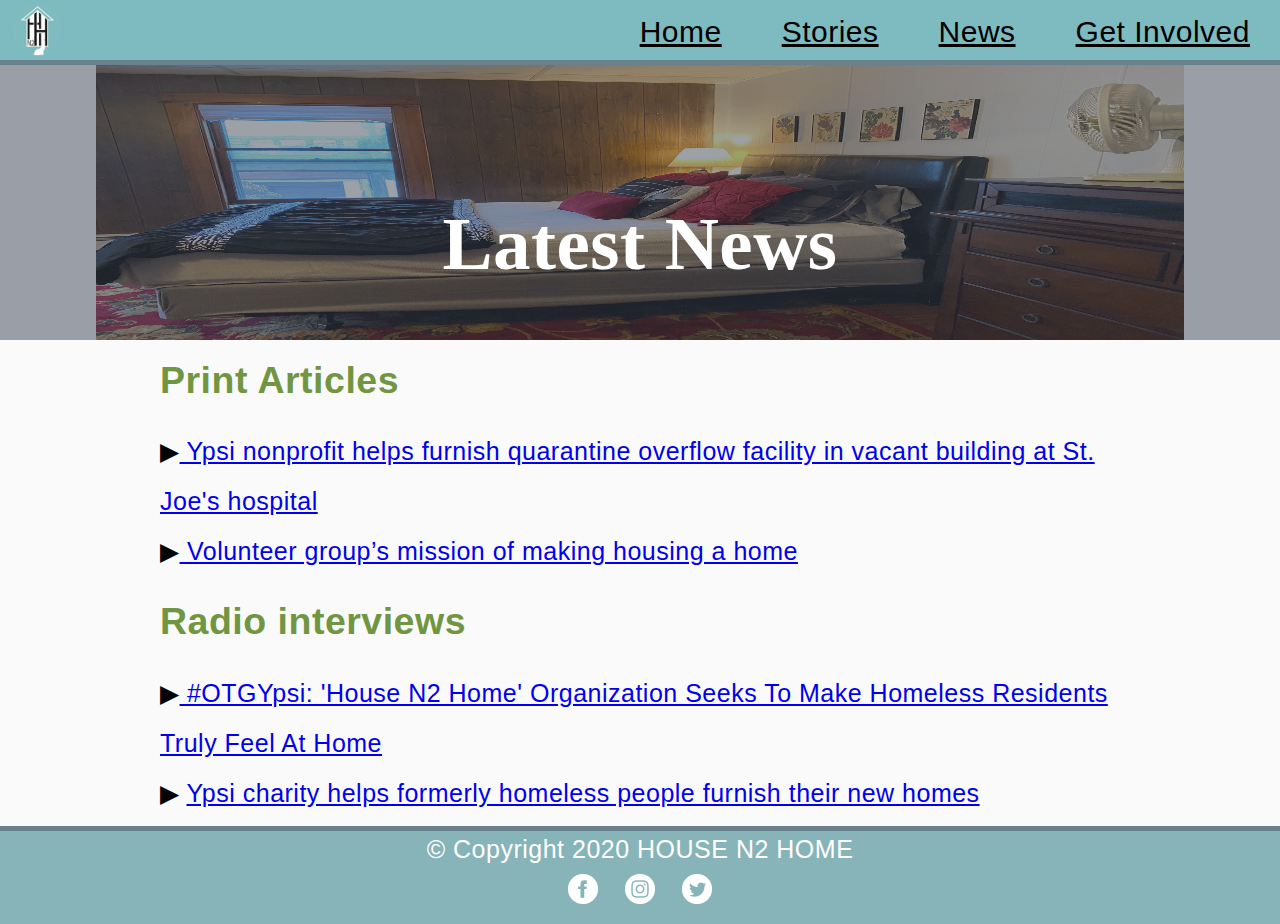
<file: news.html>
<!DOCTYPE html>
    <html>
        <head>
            <link rel="shortcut icon" href="/images/favicon.ico" type="image/x-icon"/>
                <link rel="icon" type="image/png" href="images/logo.png">
            <title>Projects</title>
            <!-- link to main stylesheet -->
            <link rel="stylesheet" type="text/css" href="css/main.css">

			<style>
				.wrapper ul {
  					position: relative;
  					list-style: none;
  					line-height:200%;
				}

				.wrapper li::before {
				  content: '▶';
				}

				.wrapper a:visited{
					color: blue;
				}
			</style>
          
        </head>
        <body>
            
        <header>
                    <a class="logo" href="index.html">
                        <img src="images/logo.png" alt="Logo"/>
                    </a>
        
                    <input type="checkbox" id="btnNav" />
                 <label class="iconNav" for="btnNav"><span></span></label>
            
                    <nav>
                        <ul>
                <!-- <li><a class="active" href="#">Link</a></li> -->
                <li><a href="index.html">Home</a></li>
                <li><a href="stories.html">Stories</a></li>
                <li><a href="news.html">News</a></li>
                <li><a href="involvement.html">Get Involved</a></li>
                  </ul>
                </nav>
            </header>
            <div class="container">
            
                 <!-- Hero img -->
        <div class ="hero">
            <img src="images/GH5.jpg" width="75%" >
            <div class="heroTxt">
                <h1>Latest News</h1>
            </div>   
        </div>
    <!-- End hero -->
            <div class="wrapper">

<h2>Print Articles</h2>
<ul>
<li><a href="https://www.secondwavemedia.com/concentrate/innovationnews/stjoesquarantine0544.aspx
"> Ypsi nonprofit helps furnish quarantine overflow facility in vacant building at St. Joe's hospital</a></li>

<li><a href ="https://thesuntimesnews.com/house-n2-home-making-housing-a-home/"> Volunteer group’s mission of making housing a home</a></li>
</ul>

<h2>Radio interviews</h2>
<ul>
	<li><a href = "https://www.wemu.org/post/otgypsi-house-n2-home-organization-seeks-make-homeless-residents-truly-feel-home"> #OTGYpsi: 'House N2 Home' Organization Seeks To Make Homeless Residents Truly Feel At Home</a></li>

<li>

<a href ="https://www.secondwavemedia.com/concentrate/features/housen2home0529.aspx"> Ypsi charity helps formerly homeless people furnish their new homes</a></li>
</ul>


            	

            </div>
   </div>
   <footer>
			    <p>© Copyright 2020 HOUSE N2 HOME</p>
			    <div class="sMedia">
			      <a href="https://www.facebook.com/HouseN2HomeWashtenaw"><img src="images/icon-fb.png" alt="Facebook"></a>
			      <a href="#foo"><img src="images/icon-ins.png" alt="LinkedIn"></a>
			      <a href="#foo"><img src="images/icon-tw.png" alt="Twitter"></a>
			  </div>
			</footer>
			<script src="js/mainScript.js"> </script>
</body>
</file>
<file: css/get-involved.css>
.container {
  /* display: grid;
  grid-template-columns: 1fr 1fr; */
  margin-left: 15%;
  margin-right: 15%;
  font-size: 20px;
  font-weight: 300;
}

/*div {
  padding-bottom: 50px;
}*/

div.info {
  padding-bottom: 20px;
}
h1 {

  font-size: 36px;
  color: #719641;
  padding-bottom: 20px;

}

h2 {
  font-size: 24px;
  padding-bottom: 20px;

}

.amazon {
  font-size: 20px;
  font-weight: 300;
  color: black;
}


/*
p {
  padding-top: 10px;
  padding-bottom: 10px;
}*/


.buttons {
  padding: 30px;
  padding-bottom: 50px;
  /* margin-right: auto;
  margin-left: auto; */
  position: relative;
  text-align: center;
}
 

.events {
  padding-bottom: 50px;
}

iframe {
  display: block;
  margin: auto;
}
/*wishlist */

div h3 {
  color: #3A4151;
  padding-right: 30px;
  width: 220px;
  font-weight: 300;
}
.wishlist, .items, .info{
    border: 1px solid black;
    border-radius: 10px;
    padding: 5px;
    margin:2px 0;
}
div.wishlist > div {
  display: flex;
}

ul.flex {
  /*height: 180px;*/
  display: flex;
  flex-direction: column;
  flex-wrap: wrap;
  list-style-type: none;
}

ul.misc{
  height:inherit;
  display: flex;
  flex-direction: column;
  flex-wrap: wrap;
  list-style-type: none;
}

/*ul.long {
  max-height: 200px;
}*/




ul.flex > li {
  padding-right: 100px;
  width: 327px;
  padding-bottom: 10px;
  font-weight: normal;
  color: #3A4151;

}

div.guidelines > p {
  padding-bottom: 20px;
}
ul.guidelines {
  position: relative;
  list-style-position: inside;

}

ul.guidelines > li {
  font-weight: normal;
  color: #3A4151;

}

/*section ul.misc {
  max-height: 350px;
}*/
/*items*/
div.items > div > div {
  display: flex;
}

/*div.items > div > div > ul.flex {
  height: 270px;
}*/

/*div.items > div > div > ul.accept {
  height: 400px;
}*/

div.items > div > div > ul.flex > li {
  width: 345px;
}

div.info > div > h3 {

  font-weight: normal;
  color: #3A4151;

}

div.info > div {
  padding-bottom: 20px;
}


/*END GET INVOLVED CONTENT*/


.agenda {
  display: none;
}

@media screen and (max-width: 660px){

 ul.flex {
 }
}
@media screen and (max-width: 900px){



  div.items > div > div {
    display: inline;
  }
  div.items > div {
      padding-bottom: 30px;
  }
  div.wishlist > div {
    display: inline;
  }

  ul.flex {
    /* display: inline; */
    padding-bottom: 20px;
  }

  h3 {
    padding-bottom: 20px;
  }
}
@media screen and (max-width: 1152px) {

  .container {
  margin-left: 5%;
  margin-right: 5%;
  }



}
@media screen and (max-width: 768px) {
  .monthly {
    display: none;
  }
  .agenda {
    display: inline;
  }
}
/********************************************************/
@media all and (min-width: 768px) {
    div.items > div > div > ul.flex {
  max-height: 300px;
}

div.items > div > div > ul.accept {
  max-height: 450px;
}

ul.flex {
    max-height: 200px;
    }

ul.misc {
    max-height: 300px;
    }
  }


@media all and (min-width: 1024px) {
    div.items > div > div > ul.flex {
  max-height: 250px;
}

div.items > div > div > ul.accept {
  max-height: 350px;
}

ul.flex {
    max-height: 200px;
    }

ul.misc {
    max-height: 300px;
    }
  }
</file>
<file: css/main.css>
/*||||||||| RESET ||||||||||*/

* { padding: 0;  margin: 0; }
*, *:before, *:after { box-sizing: inherit; }
html { box-sizing: border-box; font-size: 62.5%; }
body { color: var(--color-dark); background: var(--color-light); min-height: 100vh;}
::selection { color: var(--color-light);  background: var(--color-dark); }
:focus { outline: 2px dotted var(--color-dark); outline-offset: -2px; }
body, input, select, textarea, pre, code, button {
  font-size: 1.25rem;
  line-height: 1.1;
  font-family: 'Helvetica Neue', Helvetica, sans-serif;
  font-weight: 100;
  letter-spacing: .05rem;
}

/*||||||||| VAR ||||||||||*/

:root {
  --color-dark: rgb(4, 4, 4);
  --color-light: rgb(250, 250, 250);
  --color-link: rgb(18, 116, 227, 1.0);
  --color-visited: rgb(150, 0, 171, 1.0);

  --color-nav-main: rgb(255, 255, 255);
  --color-nav-link-active: rgb(113, 150, 66);
  --color-nav-link: rgb(113, 150, 66);
  --color-nav-bg-hover: rgba(113, 150, 66, 0.4);
  --color-nav-bg-active: rgba(113, 150, 66, 0.2);
  --color-transparent: rgba(0, 0, 0, 0);
}

/*||||||||| NAV ||||||||||*/

header {
  min-height: 6rem;
  font-weight: 400;
  display: block;
  width: 100%;
  /*position: fixed;*/
  background: var(--color-nav-main);
  line-height: 0;
  z-index: 999;
  user-select: none;
}

h1{
  text-align: center;
}
header #btnNav {
  display: none;
}

header #btnNav:checked ~ nav {
  height: 100vh;
}

.logo {
/*  float:left;
*/  position:relative;
  left:10px;
  display:inline;
 /* display: inline-flex;
  align-items: center;
  text-decoration: none;
  padding: .7rem 1.4rem;
  height: 10rem;*/
}

.logo img {
  float:left;
  display: inline-block;
  height: 6rem;
  margin: 0;
  padding-right: 1rem;
}

.logo span {
  font-size: 2rem;
  color: var(--color-nav-link-active);
  text-decoration: none;
}

a:hover.Logo {
  text-decoration: none;
}

nav {
  height: 0;
  transition: all 0.4s ease-in-out;
  overflow-y: scroll;
  z-index: 999;
  width:100%;
}

nav ul {
  line-height: 1.8;
  list-style: none;
  margin: 0 0 4.8rem 0;
}

nav a {
  font-size: 3rem;
  display: block;
  color: black;
  /*background-color: #87b4b8;*/
  /*color: var(--color-nav-link) !important;
  text-decoration: none !important;*/
  padding: 1rem 1.4rem;
  transition: all 0.4s ease-in-out;
}

nav a:hover {
  color: var(--color-nav-link-active) !important;
  background: var(--color-nav-bg-hover);
}

.iconNav {
  float: right;
  display: flex;
  justify-content: center;
  align-items: center;
  width: 4.8rem;
  height: 4.8rem;
  position: relative;
  cursor: pointer;
  user-select: none;
}


.iconNav span {
  background: #3a4051;
  display: block;
  height: 2px;
  position: relative;
  top: 0px;
  transition: all 0.2s ease-out;
  width: 20px;
  border-radius: 1px;
}

.iconNav span:before,
.iconNav span:after {
  background: #3a4051;
  content: "";
  display: block;
  height: 100%;
  position: absolute;
  right: 0;
  transition: all 0.2s ease-out;
  width: 100%;
  border-radius: 1px;
}

.iconNav span:before {
  top: 7px;
  width: 12px;
}

.iconNav span:after {
  top: -7px;
  width: 16px;
}

header #btnNav:checked ~ .iconNav span {
  background: transparent;
}

header #btnNav:checked ~ .iconNav span:before {
  transform: rotate(-45deg);
  width: 20px;
  top: 0;
}

header #btnNav:checked ~ .iconNav span:after {
  transform: rotate(45deg);
  width: 20px;
  top: 0;
}

h1{
  /*display:inline-block;*/
  font-family: 'Karnak';
  color:rgb(126,187,192);
  text-align: center;
  font-size: 1.5em;
}
.headerTxt h2{
  font-family: 'Sofia';
  color:black;
  text-align: center;
  font-size:75%;

}

/* .active {
  color: var(--color-nav-link-active) !important;
  background: var(--color-nav-bg-active);
  box-shadow: inset 4px 0px 0px 0px var(--color-nav-link-active);
} */

footer{
  margin: 0 auto;
  background-color: #87b4b8;
  border-top: 5px solid #69818c;
  font-size: 2em;
  color: #ffffff;
  padding: 5px;
  position: relative;
  z-index: 10;
  display: grid;
  bottom: 0;
  width: 95%;
  text-align: center;
  margin-top: 5px;
}

.sMedia img {
  height: 30px;
  margin: 10px;
}

/* hero ***************************************************************/
.hero {
  grid-column: 1/13;
  grid-template-rows: auto;
  position: relative;
  max-height: 400px;
  margin-bottom: 20px;
}

.hero img {
  height: 400px;
  z-index: -1;
  width: 100%;
  display:block;
  margin: 0 auto;
}

.heroTxt h1 {
  color: #fff;
  font-size: 3em;
}

.hero::after {
  content: "";
  position: absolute;
  top: 0px;
  left: 0px;
  width: 100%;
  height: 100%;
  background-color: #3A4151;
  opacity: 0.5;
  }

h2{
  color: var(--color-nav-link);
}

h3{
  color: #ffffff;
}

.heroTxt {
  position: absolute;
  z-index: 1;
  top: 50%;
  /*left: 40%;
  right: 0;*/
  width: 100%;
}
/* end hero */

 .wrapper {
        display: grid;
        grid-column: 1/13;
        grid-gap: 1em;
        max-width: 960px;
        justify-self: center;
        margin: auto;
      }

      .box1 {
        grid-column: 1/ 5;
        position: relative;
      }
      
      .box2 {
        grid-column: 5/ 9;
        position: relative;
      }
      
      .box3 {
        grid-column: 9/ 13;
        position: relative; 
      }
      
      .box1 a, .box2 a, .box3 a{
        position: relative;
      }
      
      .box1 a:hover, .box2 a:hover, .box3 a:hover{
        box-shadow: 5px 10px 20px 5px var(--color-nav-bg-hover);
      }

      .caption{
        text-align:center;
        text-decoration: none;
        padding:1em;
        color: #fff;
        background: var(--color-nav-link-active);
        opacity: 0.8;
        position: absolute;
        bottom: 0;
        width: 100%;
        margin: 0;
      }


.slideshow-container{
  display: grid;
  grid-column: 1/13;
  background-color: #3A4151;
  grid-gap: 1em;
  justify-self: center;
  width: 100%;
  padding: 2em;
  position: relative;
  margin: 1em  0;
}

.slideshow-container p {
    color: var(--color-nav-link);
    font-weight: bold;
    justify-self: right;
}
.slideshow-container q {
  color: white;
  font-size: 1.1em;
  font-style: italic;
  font-weight: bold;
}

/* Slides */
.mySlides {
display: none;
padding: 30px;
text-align: center;
}

/* Next & previous buttons */
.prev, .next {
cursor: pointer;
position: absolute;
top: 50%;
width: auto;
margin-top: -30px;
padding: 16px;
color: white;
font-weight: bold;
font-size: 30px;
/* border-radius: 0 3px 3px 0; */
user-select: none;
}

.next {
position: absolute;
right: 0;
/* border-radius: 3px 0 0 3px; */
}

.prev:hover, .next:hover {
color: var(--color-nav-link);
}

.gallery{
  display: grid;
  width: 100%;
}

.gal-Imgs img{
  width: 100%;
  height: 100%;
  object-fit: cover;
  max-height: 400px;
}

.img1{
  grid-column: 1/13;
}

.img2{
  grid-column: 1/13;
}

.img3{
  grid-column: 1/13;
}

.img4{
  grid-column: 1/13;
}

.img5{
  grid-column: 1/13;
}

.wrapper2 {
  grid-column: 1/13;
  min-height: 84vh;
  margin: 1em;
  padding-top: 150px;
  margin-top: 0;;
}

/* Index Mobile Styling */
.sec1, .sec2, .sec3, .sec4 {
grid-template-columns: 1fr;
margin: 2% 2%;
}



/********************************************************/
@media all and (min-width: 768px) {

  .hero img {
    width:85%;
  }
  
  header {
    display: flex;
    justify-content: space-between;
    background-color: #7dbbc1;
    border-bottom: 5px solid #69818c;
  }
  .iconNav {
    display: none;
  }
  h1.index{
    width:85%;
  }
  nav,
  header #btnNav:checked ~ nav {
    display: inline-block;
    height: auto;
  }
  nav ul {
    margin: 0;
    display: flex;
    justify-content: flex-end;
  }
  nav li {
    display: inline-block;
    height: 4.8rem;
  }
  nav a {
    line-height: 4.8rem !important;
    padding: .75rem 3rem;
    font-size: 3rem;
    transition: all 0s ease-in-out;
    transition: color 0.4s ease-in-out;
  }
  nav a:hover {
    background: none;
  }
  .active {
    background: var(--color-transparent);
    position: relative;
    box-shadow: inset 0px -2px 0px 0px var(--color-nav-link-active);
  }

  main {
    display: grid;
    grid-template-columns: repeat(12, 1fr);
    grid-auto-rows: minmax(100px, auto);
    /* position: relative; 
    z-index: 0; */
    width: 100%;
    grid-gap: 1em;
  }

.hero {
    max-height: 600px;
  }
  
  .hero img {
    max-height: 275px;
  }

    footer{
    
    background-color: #87b4b8;
    font-size: 2em;
    color: #ffffff;
    position: relative;
    z-index: 10;
    display: grid;
    /* position: absolute; */
    /* bottom: 0; */
    width: 100%;
    text-align: center;
    }



   

    .sMedia img {
        height: 30px;
        margin: 10px;
      }


      .box1 {
        grid-column: 1/ 5;
      }
      
      .box2 {
        grid-column: 5/ 9;
      }
      
      .box3 {
        grid-column: 9/ 13;
      }


      .gallery{
        display: grid;
        grid-column: 1/13;
        grid-template-rows: repeat(2, 200px);
        grid-gap: 1em;
        width: 100%;
        margin-top: 2em;
      }

      .gal-Imgs img{
        width: 100%;
        height: 100%;
        object-fit: cover;
      }

      .img1{
        grid-column: 1/5;
        grid-row: 1/2;
      }
      
      .img2{
        grid-column: 5/9;
        grid-row: 1/3;
      }
      
      .img3{
        grid-column: 9/13;
        grid-row: 1/2;
      }
      
      .img4{
        grid-column: 1/5;
        grid-row: 2/3;
      }
      
      .img5{
        grid-column: 9/13;
        grid-row: 2/3;
      }

}

/* Index Styling */


  .index-wrapper !important {

    display: grid;
    grid-template-columns: repeat(2, 1fr);
    grid-gap: 1em;
    max-width: 960px;
    justify-self: center;
    margin: auto;
  }

  .index_header {

   /* display: inline-grid;
    grid-column: 1 / -1;
    min-height: 400px;
    max-height: 600px;
*/
   /* background-repeat: no-repeat;
    margin:0;
    background-position: bottom;
    align-items: center;
    width: 100%;*/

    /*background-image:url("../images/house-n2-home-3.jpg");*/

    /*background-image: linear-gradient(60deg, #8CBABE 8.85%, rgba(140, 186, 190, 0.59) 42.19%, rgba(193, 218, 220, 0.31624) 69.27%, rgba(255, 255, 255, 0) 96.35%), url("../images/house-n2-home-3.jpg");*/
    /*background-size: contain;*/
  }

  .headerTxt {
    font-family: 'Source Sans Pro', sans-serif;
    font-size: 34px;
    font-style: normal;
    --color-nav-link: white;
    justify-content: left;
    padding-left: 10px;
    display:inline;
    position:relative;
  }

  h2 {
    margin: 0;
  }
@media only screen and (min-width:768px){
  .sec1, .sec2, .sec3, .sec4 {
    display: grid;
    grid-template-columns: repeat(2, 1fr);

    grid-auto-rows: 1fr;
    grid-column-gap: 25px;
    padding: 10px;

    font-family: 'Source Sans Pro', sans-serif;
  }
#what, #how {
    order:1;
    justify-self: center;
  }

}
  .sec1 h3, .sec3 h3{
      padding-left:3% !important;
      background-image:linear-gradient(60deg, #8CBABE 1.85%, rgba(140, 186, 190, 0.59) 42.19%, rgba(193, 218, 220, 0.31624) 69.27%, rgba(255, 255, 255, 0) 96.35%),url("../images/proj-1.jpg");
      background-size: 100%;
      background-position:50% 50%;
      background-repeat:no-repeat;
      background-position:100% 50%;  
      background-size: contain;
  }

  .sec3 h3{
      background-image:linear-gradient(60deg, #8CBABE 1.85%, rgba(140, 186, 190, 0.59) 42.19%, rgba(193, 218, 220, 0.31624) 69.27%, rgba(255, 255, 255, 0) 96.35%),url("../images/proj-5.jpg");

  }


  .sec2 h3, .sec4 h3{
      padding-right:3% !important;
      background-image:linear-gradient(60deg, #8CBABE 1.85%, rgba(140, 186, 190, 0.59) 42.19%, rgba(193, 218, 220, 0.31624) 69.27%, rgba(255, 255, 255, 0) 96.35%),url("../images/house-n2-home-3.jpg");
      background-size: 100%;
      background-position:50% 50%;
      background-repeat:no-repeat;
      background-position:0% 50%;  
      background-size: contain;

  }

  .sec4 h3{
      background-image:linear-gradient(60deg, #8CBABE 1.85%, rgba(140, 186, 190, 0.59) 42.19%, rgba(193, 218, 220, 0.31624) 69.27%, rgba(255, 255, 255, 0) 96.35%),url("../images/house-n2-home-2.jpg");

  }

  .sec2, .sec4{
    order: -1;
  }

  #who, #why {
    border: 3px solid rgb(126,187,192);
    border-radius: 10px;
    color: white;
    background-color: #3A4151;
    justify-content: center;

 /*   text-align: center;
    padding-top: 25%;*/
  }

  #what, #how {
    width: 100%;
    border: 3px solid rgba(102,120,131,1);
    border-radius: 10px;
    background-color: #7FBBBF;
    color: #000000;

    justify-content: center;
    text-align: right;
/*    padding-top: 33%;
*/    order: 1;
  }
/*
  #whoTxt, #whyTxt {
    grid-column: 2 / span 1;
  }

  #whatTxt {
    grid-column: 1 / span 1;
  }*/

  #who, #why, #what, #how{ padding: 15%; align-self:center}

  .container{ font-size: 200%}


.news-section {
  position: relative;
  top: 200px;
  margin: auto;
  font-size: 20px;
  font-weight: 300;
  padding-bottom: 200px;
  width: 90vw;
}

.news-section ul {
  list-style-type: none;
}

.news-section h1 {
  color: #719641;
  font-size: 36px;
}

.back-link {
  padding-bottom: 20px;
  font-size: 16px;
}

.news-post h1 {
  padding-bottom: 10px;
  color: #000000;
}

.news-blurb {
  padding-bottom: 20px;
}

.container {
  min-height: 84vh
}


@media all and (max-width:778px){
  .logo{
    display:none;
  }
  h1{
    display: block;
    width:100%;
    text-align: center;
  }
  p{
    color:black !important;
  }
}
</file>
